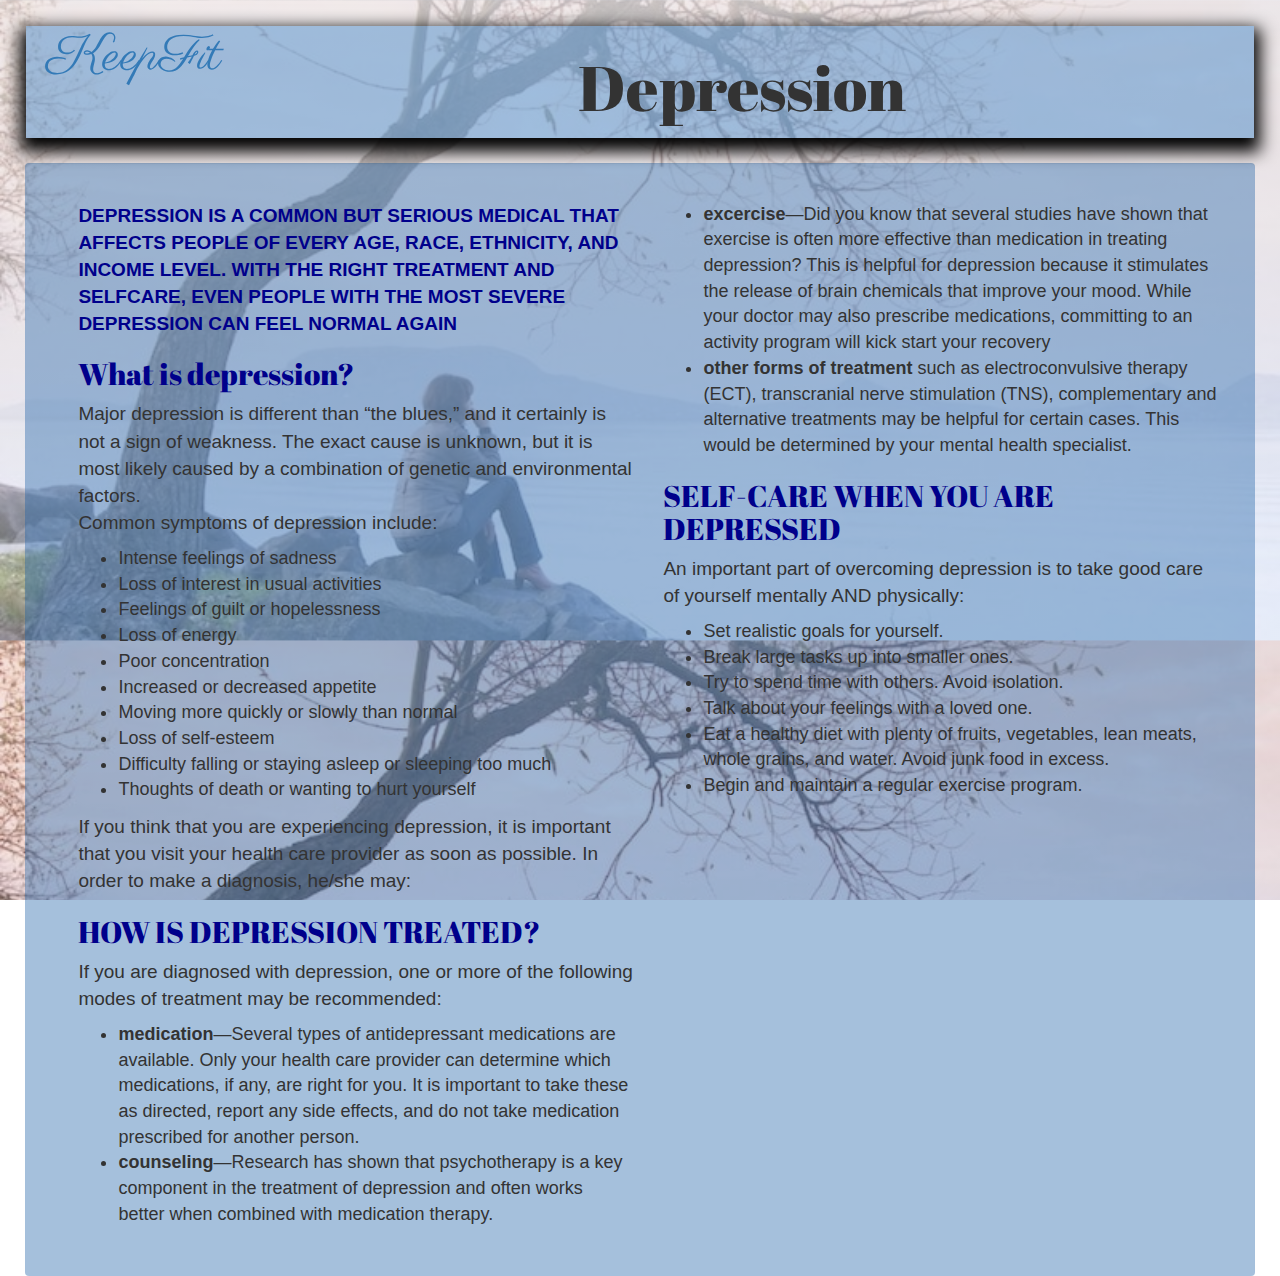
<file: depression.html>
<!DOCTYPE html>
<html lang="en">

<head>
    <meta charset="UTF-8">
    <meta name="viewport" content="width=device-width, initial-scale=1.0">
    <meta http-equiv="X-UA-Compatible" content="ie=edge">
    <link href="css/bootstrap.css" rel="stylesheet" type="text/css">
    <link href="css/Dstyles.css" rel="stylesheet" type="text/css">
    <link href="https://fonts.googleapis.com/css?family=Abril+Fatface|Roboto:300,700" rel="stylesheet">
   
 
    <title>Depression</title>
    <link href="https://fonts.googleapis.com/css?family=Montserrat:400i|Parisienne" rel="stylesheet">
     
</head>

<body>
    <div class="jumbotron">
            <div class="navbar-header">
                    <a id="trio" class="navbar-brand" href="index.html">KeepFit</a>
                  </div>
        <h1>Depression</h1>
        
    </div>
    
    
    <div class="well">
    <div class="container">
        <div class="row">
            <div class="col-md-6">
               <span class="light"> <p> DEPRESSION IS A COMMON BUT SERIOUS MEDICAL THAT AFFECTS PEOPLE OF EVERY
                    AGE, RACE, ETHNICITY, AND INCOME LEVEL. WITH THE RIGHT TREATMENT AND SELFCARE, EVEN PEOPLE WITH THE
                    MOST SEVERE
                    DEPRESSION CAN FEEL NORMAL AGAIN</p></span>
                <h2>What is depression?</h2>
                <p>Major depression is different than “the blues,” and it certainly is not a
                    sign of weakness. The exact cause is unknown, but it is most likely caused by
                    a combination of genetic and environmental factors.<br>
                    Common symptoms of depression include:
                    <ul>
                        <li> Intense feelings of sadness</li>
                        <li> Loss of interest in usual activities</li>
                        <li> Feelings of guilt or hopelessness</li>
                        <li>Loss of energy</li>
                        <li>Poor concentration</li>
                        <li>Increased or decreased appetite</li>
                        <li>Moving more quickly or slowly than normal</li>
                        <li>Loss of self-esteem</li>
                        <li>Difficulty falling or staying asleep or sleeping too much</li>
                        <li>Thoughts of death or wanting to hurt yourself</li>
                    </ul>
                </p>
                <p>If you think that you are experiencing depression, it is important that
                    you visit your health care provider as soon as possible. In order to make a
                    diagnosis, he/she may:</p>
                <h2>HOW IS DEPRESSION TREATED?</h2>
                <p>If you are diagnosed with depression, one or more of the following modes
                    of treatment may be recommended:
                    <ul>
                        <li><strong>medication</strong>—Several types of antidepressant medications are
                            available. Only your health care provider can determine which
                            medications, if any, are right for you. It is important to take these as
                            directed, report any side effects, and do not take medication prescribed
                            for another person. </li>
                        <li><strong>counseling</strong>—Research has shown that psychotherapy
                            is a key component in the treatment of depression and often works
                            better when combined with medication therapy. </li>
                    </ul>
                </p>
            </div>
            <div class="col-md-6">
                <ul>
                    <li><strong>excercise</strong>—Did you know that several studies have shown that exercise is
                        often more effective than medication in treating depression? This is helpful
                        for depression because it stimulates the release of brain chemicals that
                        improve your mood. While your doctor may also prescribe medications,
                        committing to an activity program will kick start your recovery</li>
                    <li><strong>other forms of treatment</strong> such as electroconvulsive therapy (ECT),
                        transcranial nerve stimulation (TNS), complementary and alternative
                        treatments may be helpful for certain cases. This would be determined
                        by your mental health specialist. </li>
                </ul>
            
            <h2>SELF-CARE WHEN YOU ARE DEPRESSED</h2>
            <P> An important part of overcoming depression is to take good care of yourself
                mentally AND physically:
                <ul>
                    <li>Set realistic goals for yourself.</li>
                    <li> Break large tasks up into smaller ones.</li>
                    <li>Try to spend time with others. Avoid isolation.</li>
                    <li>Talk about your feelings with a loved one.</li>
                    <li>Eat a healthy diet with plenty of fruits, vegetables, lean meats, whole
                        grains, and water. Avoid junk food in excess.</li>
                    <li>Begin and maintain a regular exercise program.</li>
                    </ul>
                </P>
            </div>
        </div>
    </div>
</div>
</body>

</html>
</file>
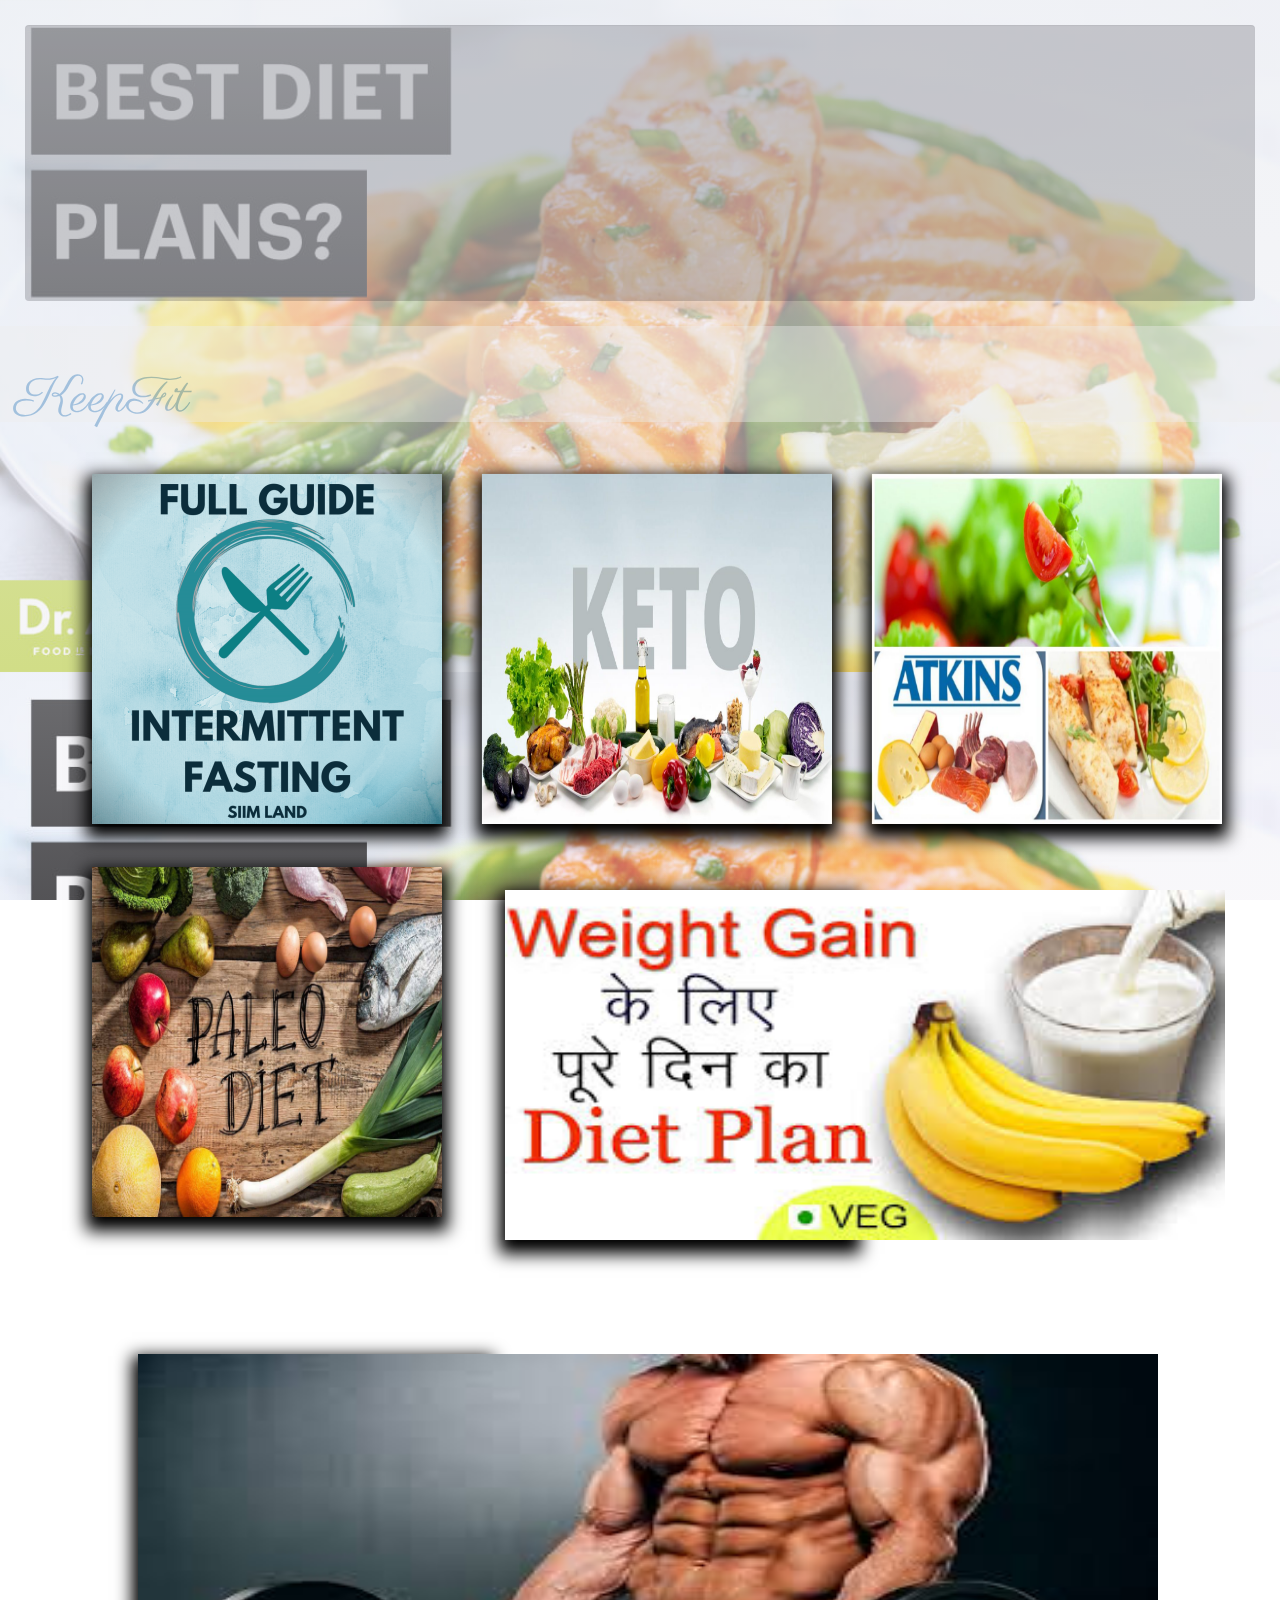
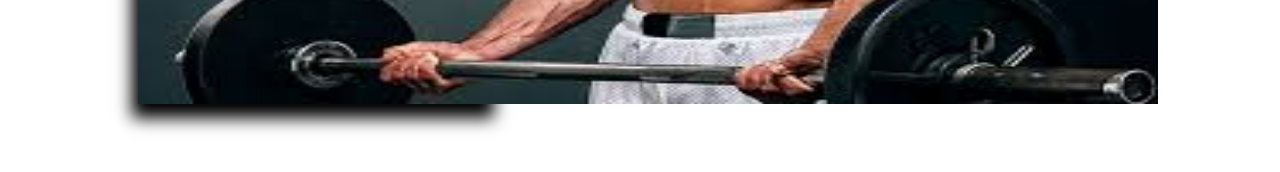
<file: dietplan.html>
<!DOCTYPE html>
<html lang="en">

<head>
    <meta charset="UTF-8">
    <meta name="viewport" content="width=device-width, initial-scale=1.0">
    <meta http-equiv="X-UA-Compatible" content="ie=edge">
    <link href="css/bootstrap.css" rel="stylesheet" type="text/css">
    <link href="https://fonts.googleapis.com/css?family=Bungee+Inline|Gabriela|Nanum+Brush+Script" rel="stylesheet">
    <link href="css/dstyles.css" rel="stylesheet" type="text/css">
    <link href="https://fonts.googleapis.com/css?family=Montserrat:400i|Parisienne" rel="stylesheet">

    <title>Document</title>
</head>

<body>

    <div class="well">
        <h1></h1>
            
    </div>
    <div class="jumbotron">
            <div class="navbar-header">
                    <a id="trio" class="navbar-brand" href="index.html">KeepFit</a>
                  </div>
    </div>
    
    <div class="container">
        
            

        <div class="row">
            <div class="col-md-4">
                <div class="flip-card">
                    <div class="flip-card-inner">
                        <div class="flip-card-front">
                            <img src="images/diet/INT.png" alt="intermittent" style="width:350px;height:350px;">
                        </div>
                        <div class="flip-card-back">
                            <h2><U>INTERMITTENT FASTING</U></h2>
                            <p>Intermittent fasting (or "IF") is an eating pattern where you cycle between periods of
                                eating and fasting. It is a very popular health and fitness trend, with research to back
                                it up.<br>
                                Here we have an official licenced site with all the steps and types of fasting. If you
                                wish to start the plan,just click the "START" button below.<br>
                                <a href="https://www.dietdoctor.com/intermittent-fasting">START</a></p>
                        </div>
                    </div>
                </div>
            </div>


            <div class="col-md-4">
                <div class="flip-card">
                    <div class="flip-card-inner">
                        <div class="flip-card-front">
                            <img src="images/diet/KETOO.jpg" alt="keto" style="width:350px;height:350px;">
                        </div>
                        <div class="flip-card-back">
                            <h1><U>KETO DIET</U></h1>
                            <p>The keto diet is a low-carb, high-fat diet. It lowers blood sugar and insulin levels, and
                                shifts the body’s metabolism away from carbs and towards fat and ketones.<br>
                                To start on this amazing diet plan just click on the start button below.<br>
                                <a href="https://www.healthline.com/nutrition/ketogenic-diet-101#what-it-is">START</a>
                            </p>
                        </div>
                    </div>
                </div>
            </div>

            <div class="col-md-4">
                <div class="flip-card">
                    <div class="flip-card-inner">
                        <div class="flip-card-front">
                            <img src="images/diet/ATKINSS.jpg" alt="atkins" style="width:350px;height:350px;">
                        </div>
                        <div class="flip-card-back">
                            <h2><U>ATKINS DIET</U></h2>
                            <p>The Atkins diet is based on the theory that eating carbohydrates stimulates the
                                production of insulin, which in turn leads to hunger, eating, and weight gain. The
                                theory is that people on the Atkins diet experience reduced appetite and their bodies
                                use stored fat for energy versus burning glucose from ingested carbohydrate. Burning fat
                                for energy is supposedly lead to weight loss.<BR>
                                To start on this amazing diet plan just click on the start button below.<br>
                                <a href="https://www.healthline.com/nutrition/atkins-diet-101">START</a></p>
                        </div>
                    </div>
                </div>
            </div>
            <div class="col-md-4">
                <div class="flip-card">
                    <div class="flip-card-inner">
                        <div class="flip-card-front">
                            <img src="images/diet/paleo.jpg" alt="paleo" style="width:350px;height:350px;">
                        </div>
                        <div class="flip-card-back">
                            <h1><U>PALEO DIET</U></h1>
                            <p>The paleo diet is a nutritional approach that focuses on eating only foods that are high
                                in nutrients, unprocessed, and based on the foods that were available and eaten by
                                humans in Paleolithic times. The main idea behind the paleo diet is that if humans were
                                not able to consume a food thousands of years ago- before industrial agriculture, the
                                domestication of animals, and modern food processing existed- than humans should not
                                consume these types of foods today, because the human body is not adapted to them.</p>
                            <a href="https://www.healthline.com/nutrition/paleo-diet-meal-plan-and-menu">START</a></p>
                        </div>
                    </div>
                </div>
            </div>

            <div class="col-md-8">
                <div class="flip-card">
                    <div class="flip-card-inner">
                        <div class="flip-card-front">
                            <img src="images/diet/GAIN.jpeg" alt="paleo" style="width:720px;height:350px;">
                        </div>
                        <div class="flip-card-back">
                            <h1><U>WEIGHT GAIN</U></h1>
                            <p>For some people, gaining weight or adding muscle can be just as difficult as losing
                                weight
                                for others.

                                However, simply adding certain foods to your diet can make your weight gain efforts both
                                healthy and more effective.

                            </p>
                            <a href="https://www.healthline.com/nutrition/18-foods-to-gain-weight">START</a></p>
                        </div>
                    </div>
                </div>
            </div>

            <div class="col-md-12">
                <div class="flip-card">
                    <div class="flip-card-inner">
                        <div class="flip-card-front">
                            <img src="images/diet/build.jpeg" alt="paleo" style="width:1020px;height:350px;">
                        </div>
                        <div class="flip-card-back">
                            <h1><U>BODY BUILDING</U></h1>
                            <p>For some people, gaining weight or adding muscle can be just as difficult as losing
                                weight
                                for others.

                                However, simply adding certain foods to your diet can make your weight gain efforts both
                                healthy and more effective.

                            </p>
                            <a href="https://www.healthline.com/nutrition/bodybuilding-meal-plan">START</a></p>
                        </div>
                    </div>
                </div>
            </div>
        </div>
    </div>


</body>

</html>
</file>
<file: css/Dstyles.css>
h2{
    color: darkblue;
}

#trio{
    font-family: 'Montserrat', sans-serif;
    font-family: 'Parisienne', cursive;
    font-size: 50px;
  }

h1{
    color: darkblue;
    text-align: center;
}

h1, h2, h3, h4, h5, h6 {
    font-family: 'Abril Fatface', serif;
}

.main_header img{
    width: 10%;
    border-radius: 40%;
    background-color: rgba(24, 24, 36, 0.2);
  }
  
  .navbar{
    opacity: 0.9;
    margin: 2%;
  }

.jumbotron{
    padding: 0.5%;
    margin: 2%;
    border: none;
    box-shadow: 0 8px 16px 6px black;
    background-color: rgba(36, 114, 192, 0.4);
}

.well{
    margin: 25px;
    padding: 3%;
    border: none;
    
    background-color: rgba(30, 98, 167, 0.4);
}

.light{
    color: darkblue;
    font-weight: bolder;
    font-size: 20px;
}

body, html{
    height: 100%;
    background-size: 100%;
    background-attachment: fixed;
    background-image:linear-gradient(rgba(237, 239, 243, 0.774),rgba(234, 232, 241, 0.329)),url("../images/depression.jpg" );
    
}

p{
    font-size: 19px;
}

li{
    font-size: 18px;
}
</file>
<file: css/dstyles.css>
#trio{
  font-family: 'Montserrat', sans-serif;
  font-family: 'Parisienne', cursive;
  font-size: 50px;
  
}

.main_header img{
  width: 10%;
  border-radius: 40%;
  background-color: rgba(24, 24, 36, 0.2);
}




.navbar.li{
  font-weight: bold;
}

.well{
    margin: 25px;
    padding: 10%;
    border: none;
    background-color: rgba(24, 24, 36, 0.2);
    text-align: center;
    
}

.jumbotron{
    opacity: 0.4;
}

h1{
    font-size: 60px;
    font-family: 'Bungee Inline', cursive;
}

p{
  font-family: 'Gabriela', serif;
  font-size: 2
}
h2{
    font-size: 40px;
    font-family: 'Bungee Inline', cursive;
}

.flip-card {
    background-color: transparent;
    width: 350px;
    height: 350px;
    perspective: 1000px;
    margin: 6%;
    box-shadow: 0 8px 16px 6px black;
    
  }

  
  .flip-card-inner {
    position: relative;
    width: 100%;
    height: 100%;
    text-align: center;
    transition: transform 0.6s;
    transform-style: preserve-3d;
    box-shadow: 0 4px 8px 0 rgba(0,0,0,0.2);
  }
  
  .flip-card:hover .flip-card-inner {
    transform: rotateX(-180deg);
  }
  
  .flip-card-front, .flip-card-back {
    position: absolute;
    width: 100%;
    height: 100%;
    backface-visibility: hidden;
  }
  
  .flip-card-front {
    background-color: #bbb;
    color: black;
    z-index: 2;
  }
  
  .flip-card-back {
    background-color: whitesmoke;
    color: black;
    transform: rotateX(-180deg);
    z-index: 1;
  }
  body, html{
    height: 100%;
    background-size: 100%;
    background-attachment: fixed;
    background-image:linear-gradient(rgba(237, 239, 243, 0.774),rgba(234, 232, 241, 0.329)),url("../images/diet/dietplans.jpg" )
  }
</file>
